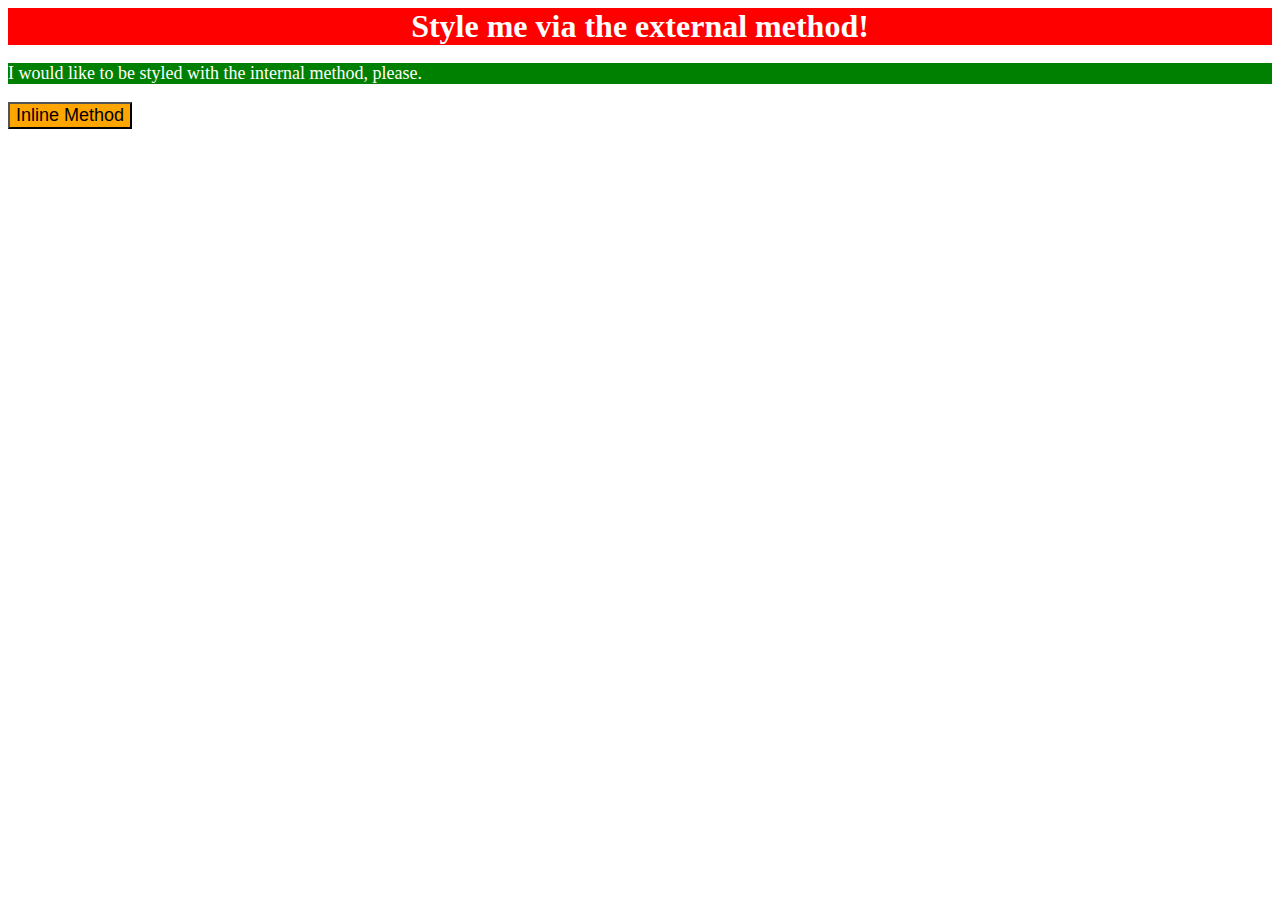
<file: foundations/01-css-methods/index.html>
<!DOCTYPE html>
<html lang="en">
  <head>
    <meta charset="UTF-8">
    <meta http-equiv="X-UA-Compatible" content="IE=edge">
    <meta name="viewport" content="width=device-width, initial-scale=1.0">
    <title>Methods for Adding CSS</title>
    <link rel="stylesheet" href="styles.css" />
    <style>
      p{
        background-color:green;
        color:white;
        font-size:18px;
      }
    </style>
  </head>
  <body>
    <div>Style me via the external method!</div>
    <p>I would like to be styled with the internal method, please.</p>
    <button style="background-color:orange;font-size:18px;">Inline Method</button>
  </body>
</html>
</file>
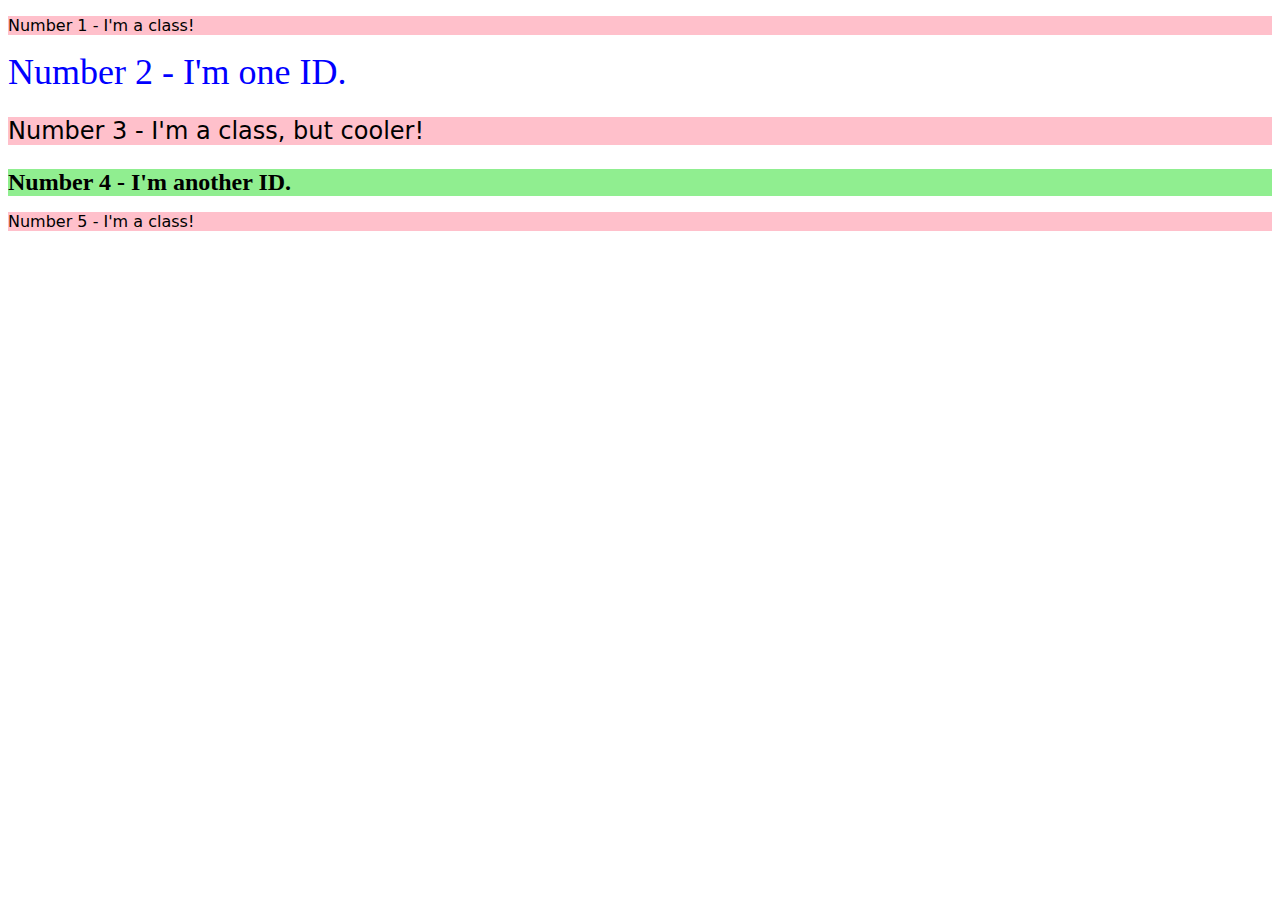
<file: foundations/02-class-id-selectors/index.html>
<!DOCTYPE html>
<html lang="en">
  <head>
    <meta charset="UTF-8">
    <meta http-equiv="X-UA-Compatible" content="IE=edge">
    <meta name="viewport" content="width=device-width, initial-scale=1.0">
    <title>Class and ID Selectors</title>
    <link rel="stylesheet" href="style.css">
  </head>
  <body>
    <p>Number 1 - I'm a class!</p>
    <div id="num2">Number 2 - I'm one ID.</div>
    <p class="f24">Number 3 - I'm a class, but cooler!</p>
    <div>
      <div class="f24">Number 4 - I'm another ID.</div>
    </div>
      <p>Number 5 - I'm a class!</p>
  </body>
</html>
</file>
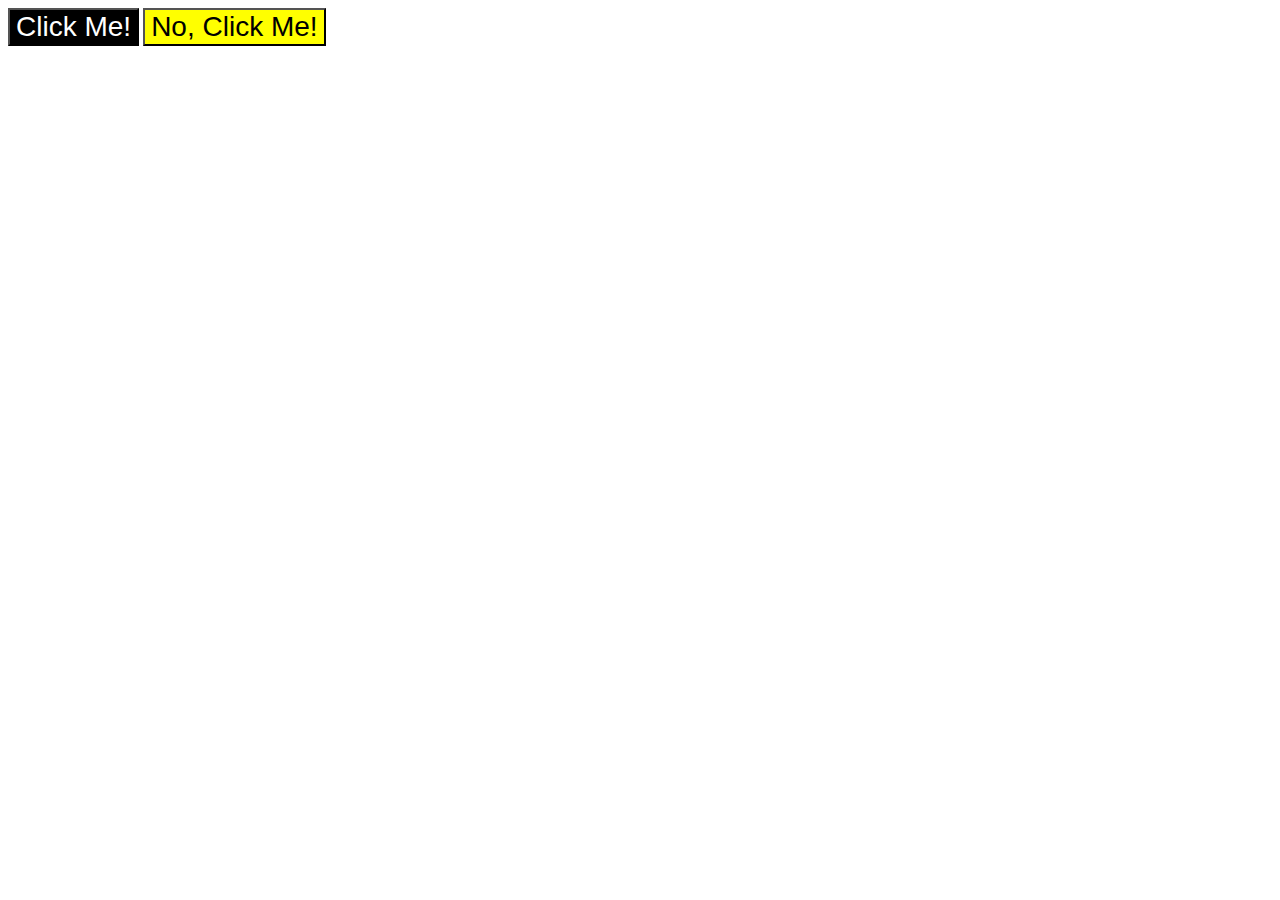
<file: foundations/03-grouping-selectors/index.html>
<!DOCTYPE html>
<html lang="en">
  <head>
    <meta charset="UTF-8">
    <meta http-equiv="X-UA-Compatible" content="IE=edge">
    <meta name="viewport" content="width=device-width, initial-scale=1.0">
    <title>Grouping Selectors</title>
    <link rel="stylesheet" href="style.css">
  </head>
  <body>
    <button class="b1">Click Me!</button>
    <button class="b2">No, Click Me!</button>
  </body>
</html>
</file>
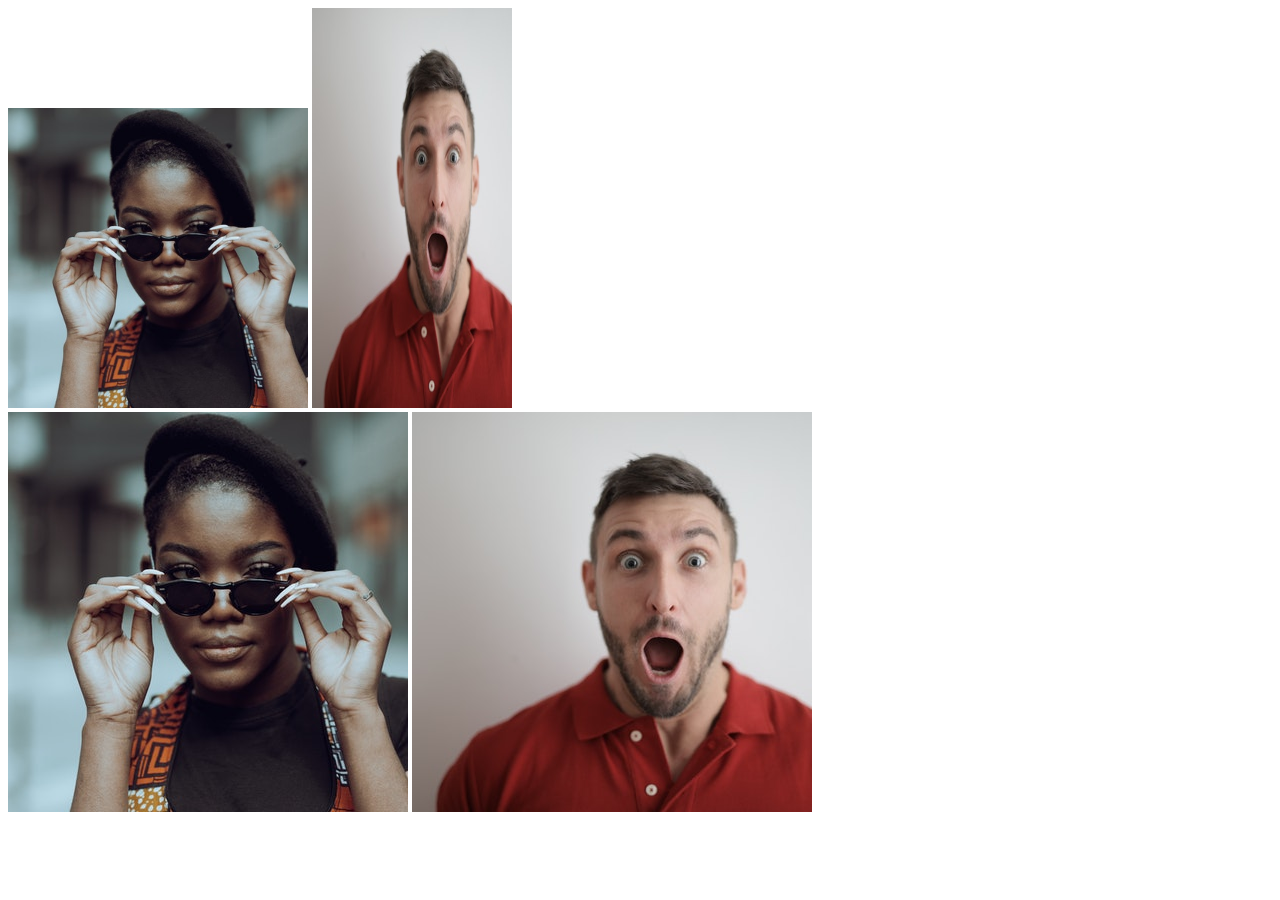
<file: foundations/04-chaining-selectors/index.html>
<!DOCTYPE html>
<html lang="en">
  <head>
    <meta charset="UTF-8">
    <meta http-equiv="X-UA-Compatible" content="IE=edge">
    <meta name="viewport" content="width=device-width, initial-scale=1.0">
    <title>Chaining Selectors</title>
    <link rel="stylesheet" href="style.css">
  </head>
  <body>
    <!-- Check image source path. Review Foundations lesson - Links and Images -->
    <!-- Use the classes BELOW this line -->
    <div>
      <img class="avatar proportioned" src="./images/katho.jpg" alt="Woman with glasses">
      <img class="avatar distorted" src="./images/andrea.jpg" alt="Man with surprised expression">
    </div>
    <!-- Use the classes ABOVE this line -->
    <div>
      <img class="original proportioned" src="./images/katho.jpg" alt="Woman with glasses">
      <img class="original distorted" src="./images/andrea.jpg" alt="Man with surprised expression">
    </div>
  </body>
</html>
</file>
<file: foundations/01-css-methods/styles.css>
div{
    background-color: red;
    color: white;
    font-size: 32px;
    text-align: center;
    font-weight: bold;
}
</file>
<file: foundations/02-class-id-selectors/style.css>
p {
    background-color:pink;
    font-family: "Verdana","DejaVu Sans", sans-serif;
}
#num2 {
    color: blue;
    font-size: 36px;
}
.f24 {
    font-size: 24px;
}
div div {
    background-color: lightgreen;
    font-weight: bold;
}
</file>
<file: foundations/03-grouping-selectors/style.css>
.b1,
.b2 {
    font-size: 28px;
    font-family: "Helvetica","Times New Roman", sans-serif
}
.b1 {
    background-color: black;
    color: white;
}

.b2 {
    background-color: yellow;
}
</file>
<file: foundations/04-chaining-selectors/style.css>
/* Add CSS Styling */

.avatar.proportioned {
    width: 300px;
    height: auto;
}

.avatar.distorted {
    width: 200px;
    height: 400px;
}
</file>
